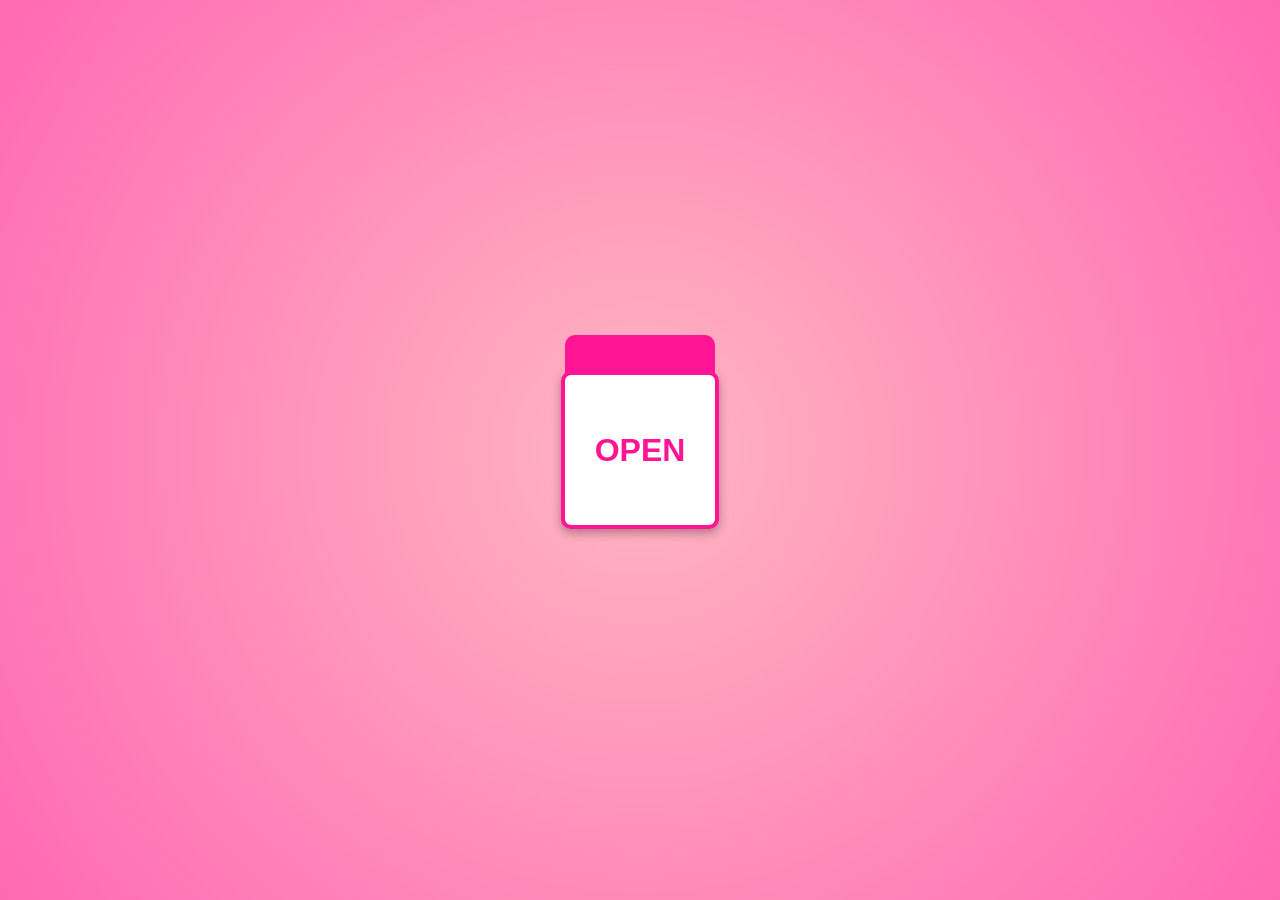
<file: index.html>
<!DOCTYPE html>
<html lang="en">
<head>
  <meta charset="UTF-8" />
  <meta name="viewport" content="width=device-width, initial-scale=1.0" />
  <title>Happy Birthday!</title>
  <style>
    body {
      margin: 0;
      padding: 0;
      background: radial-gradient(circle, #ffb6c1, #ff69b4);
      height: 100vh;
      overflow: hidden;
      display: flex;
      justify-content: center;
      align-items: center;
      flex-direction: column;
      font-family: 'Comic Sans MS', cursive, sans-serif;
    }

    h1 {
      font-size: 4rem;
      color: white;
      text-shadow: 2px 2px 4px #000;
      animation: pop 1s ease-out;
      display: none;
    }

    @keyframes pop {
      0% { transform: scale(0); opacity: 0; }
      100% { transform: scale(1); opacity: 1; }
    }

    .confetti {
      position: absolute;
      width: 10px;
      height: 10px;
      background-color: gold;
      animation: fall 3s linear infinite;
      display: none;
    }

    @keyframes fall {
      0% { transform: translateY(-100px) rotate(0deg); }
      100% { transform: translateY(100vh) rotate(360deg); }
    }

    .gift-box {
      width: 150px;
      height: 150px;
      background-color: #fff;
      border: 4px solid #ff1493;
      border-radius: 10px;
      position: relative;
      cursor: pointer;
      box-shadow: 0 4px 10px rgba(0, 0, 0, 0.3);
      display: flex;
      justify-content: center;
      align-items: center;
      font-size: 2rem;
      color: #ff1493;
      font-weight: bold;
    }

    .lid {
      position: absolute;
      width: 100%;
      height: 40px;
      background-color: #ff1493;
      top: -40px;
      left: 0;
      border-radius: 10px 10px 0 0;
      transition: transform 0.5s ease;
    }

    .open .lid {
      transform: translateY(-80px) rotate(-20deg);
    }
  </style>
</head>
<body>
  <div class="gift-box" id="giftBox">
    <div class="lid"></div>
    OPEN
  </div>

  <h1 id="birthdayMessage">Happy Birthday, Seun!</h1>

  <audio autoplay loop>
    <source src="https://openverse-api.openai.com/v1/audio/generate/7bffd4e1-e0a9-4bd7-89ec-105fbf54108d/jvke-her.mp3" type="audio/mpeg">
    Your browser does not support the audio element.
  </audio>

  <script>
    const box = document.getElementById('giftBox');
    const message = document.getElementById('birthdayMessage');

    function createConfetti(count) {
      for (let i = 0; i < count; i++) {
        const confetti = document.createElement('div');
        confetti.classList.add('confetti');
        confetti.style.left = Math.random() * 100 + 'vw';
        confetti.style.backgroundColor = `hsl(${Math.random() * 360}, 100%, 50%)`;
        confetti.style.animationDuration = (Math.random() * 2 + 3) + 's';
        confetti.style.display = 'block';
        document.body.appendChild(confetti);
      }
    }

    box.addEventListener('click', () => {
      box.classList.add('open');
      message.style.display = 'block';
      message.style.animation = 'pop 1s ease-out';
      createConfetti(100);

      // Redirect to main birthday site after 4 seconds
      setTimeout(() => {
        window.location.href = "home.html"; // Change to your main page filename
      }, 4000);
    });
  </script>
</body>
</html>
</file>
